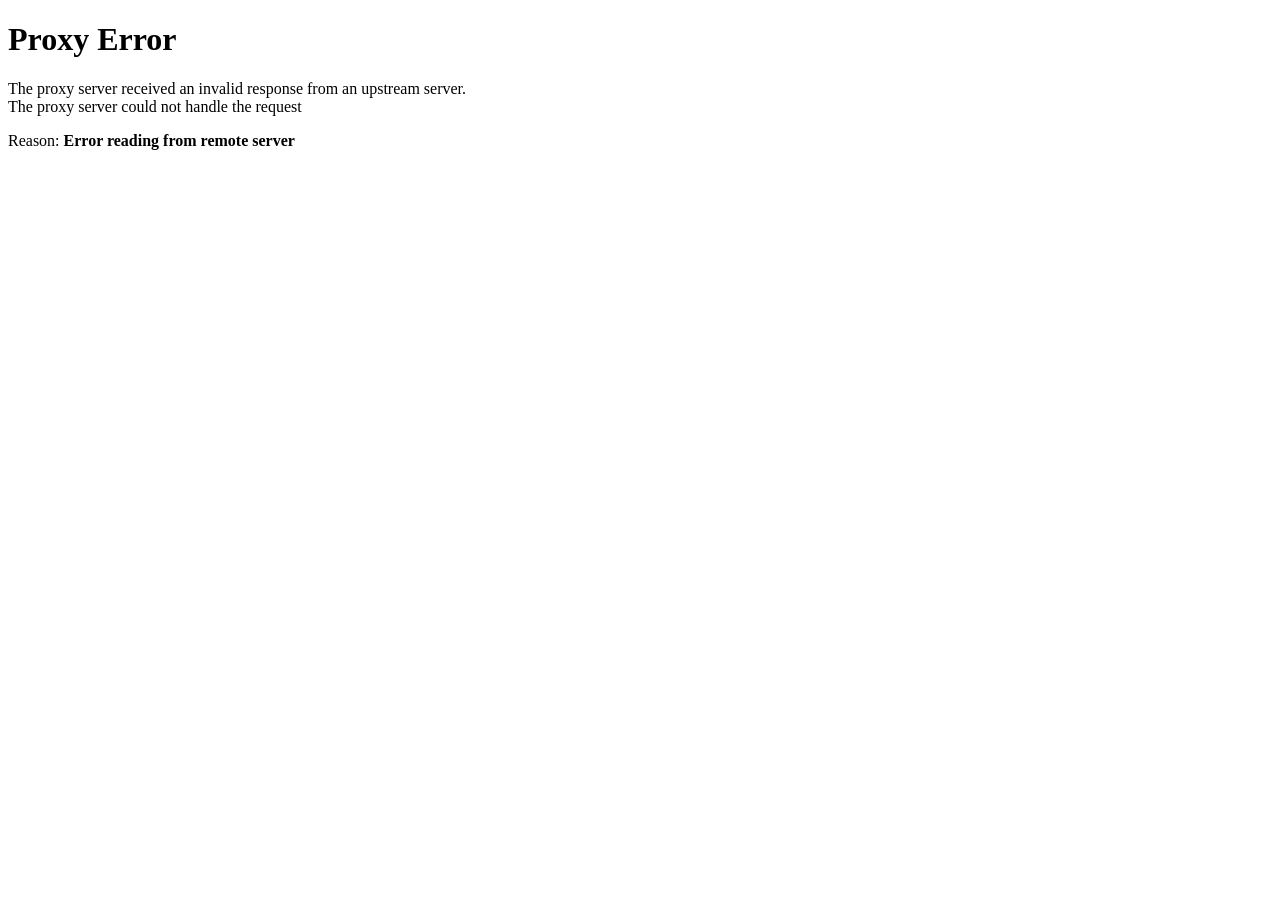
<file: tests/fixtures/midnightbsd/sec-feed-502.html>
<!DOCTYPE HTML PUBLIC "-//W3C//DTD HTML 4.01//EN" "http://www.w3.org/TR/html4/strict.dtd">
<html><head>
<title>502 Proxy Error</title>
</head><body>
<h1>Proxy Error</h1>
<p>The proxy server received an invalid
response from an upstream server.<br />
The proxy server could not handle the request<p>Reason: <strong>Error reading from remote server</strong></p></p>
</body></html>
</file>
